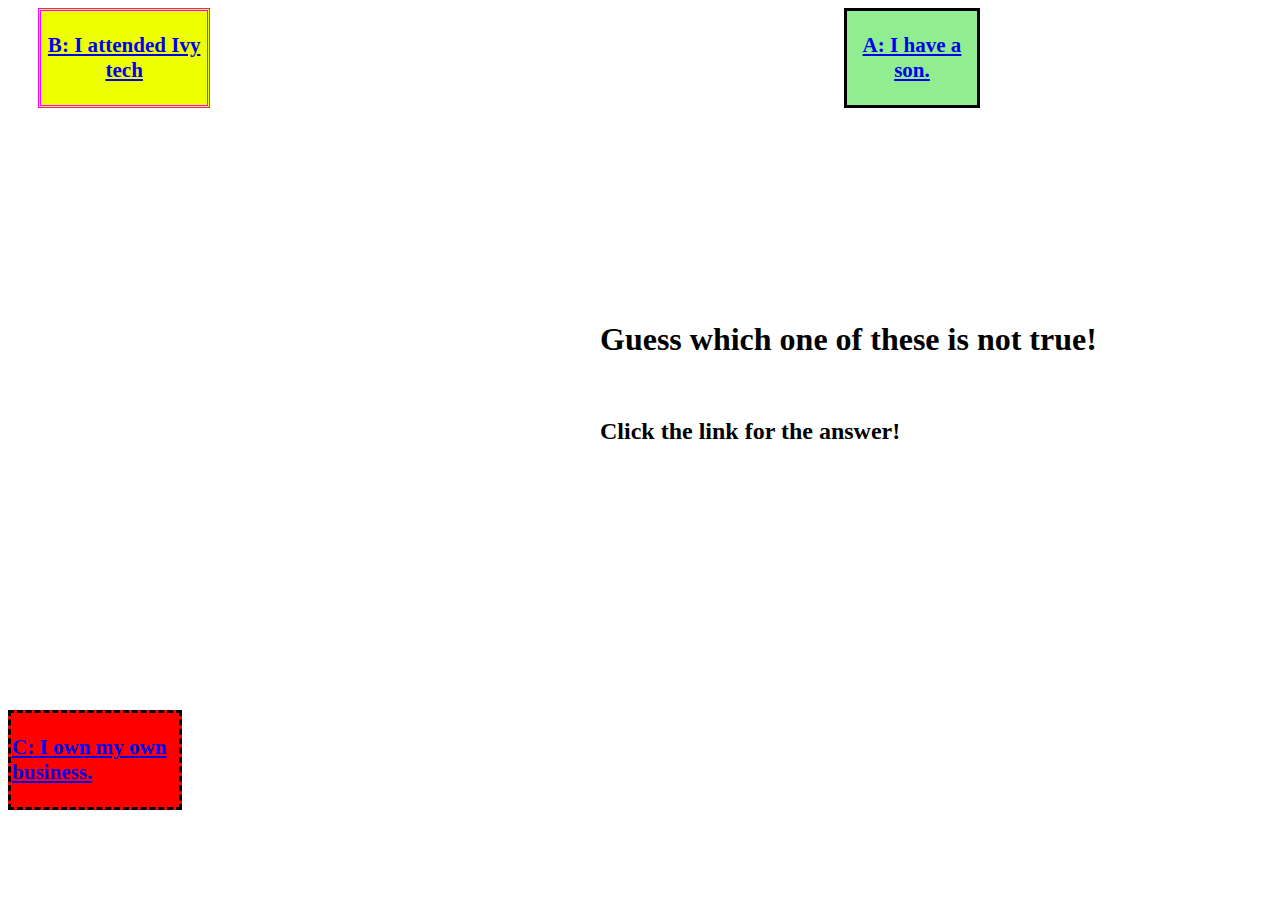
<file: index.html>
<!--

    html page
    3 h3 stags
    2 true ones
    1 lie
-->

<!DOCTYPE html>
<html lang="en">
<head>
    <meta charset="UTF-8">
    <meta name="viewport" content="width=device-width, initial-scale=1.0">
    <title>Two Truths, One Lie</title>
    <link rel="stylesheet" href="styles.css">
</head>
<body>
    <div class="d1">
            <h3>
<a href=lie.html>A: I have a son.</a>
            </h3>
    </div>
<div class="d2 all">
    <h3>
   <a href=true.html>B: I attended Ivy tech</a> </h3>
</div>
<div class="d3 all">
    <h3>
        
        <a href=true.html>C: I own my own business.</a>
    </h3>
</div>

<div class="game">

<h1>
   Guess which one of these is not true!
</h1>
<br/>
<h2>
    Click the link for the answer!
</h2>

</div>


</body>
</html>
</file>
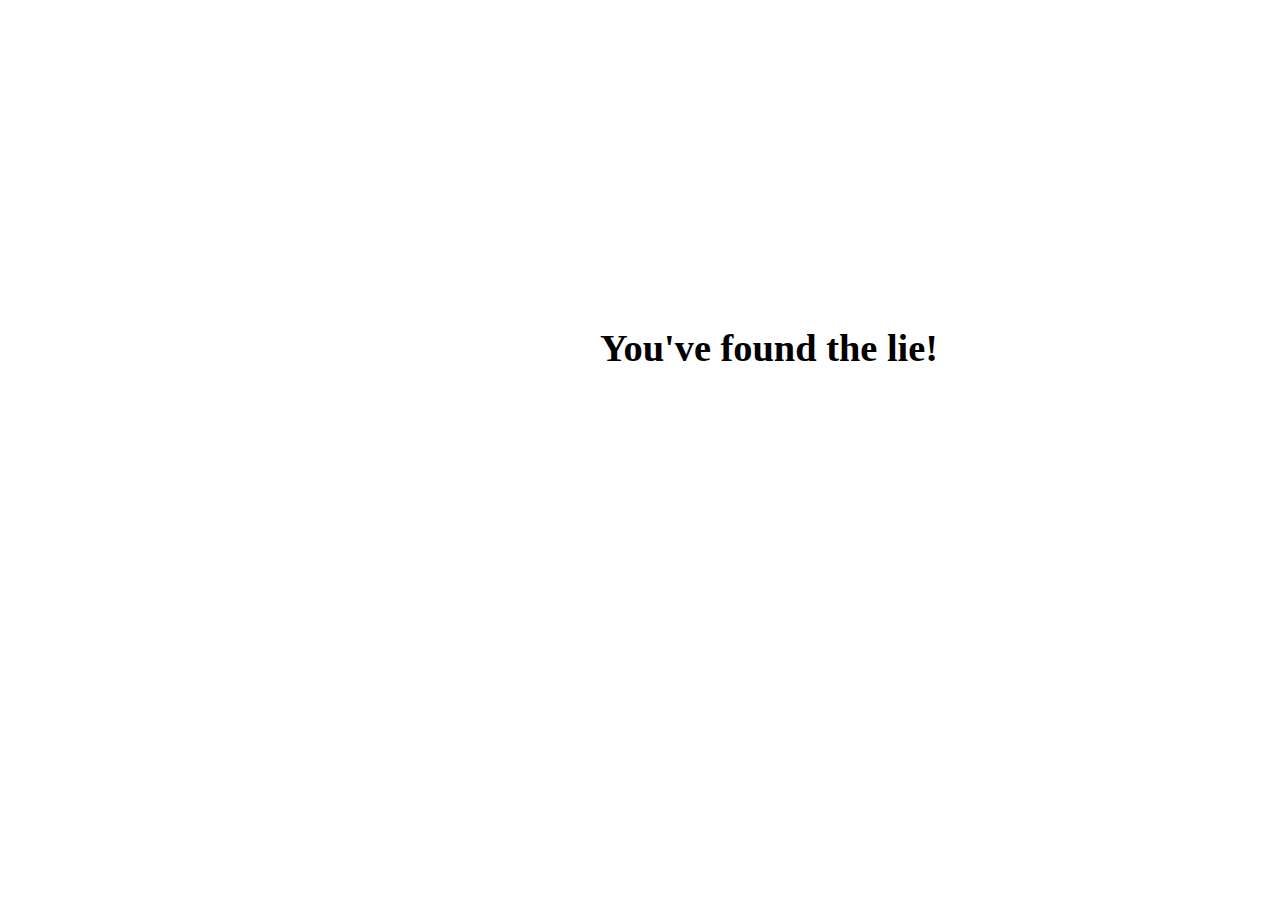
<file: lie.html>
<!DOCTYPE html>
<html lang="en">
<head>
    <meta charset="UTF-8">
    <meta name="viewport" content="width=device-width, initial-scale=1.0">
    <title>Lie</title>
    <link rel="stylesheet" href="styles.css">
</head>
<body>
    <div class=result>
        
        <h1>You've found the lie!
        </h1>
        </div>
</body>
</html>
</file>
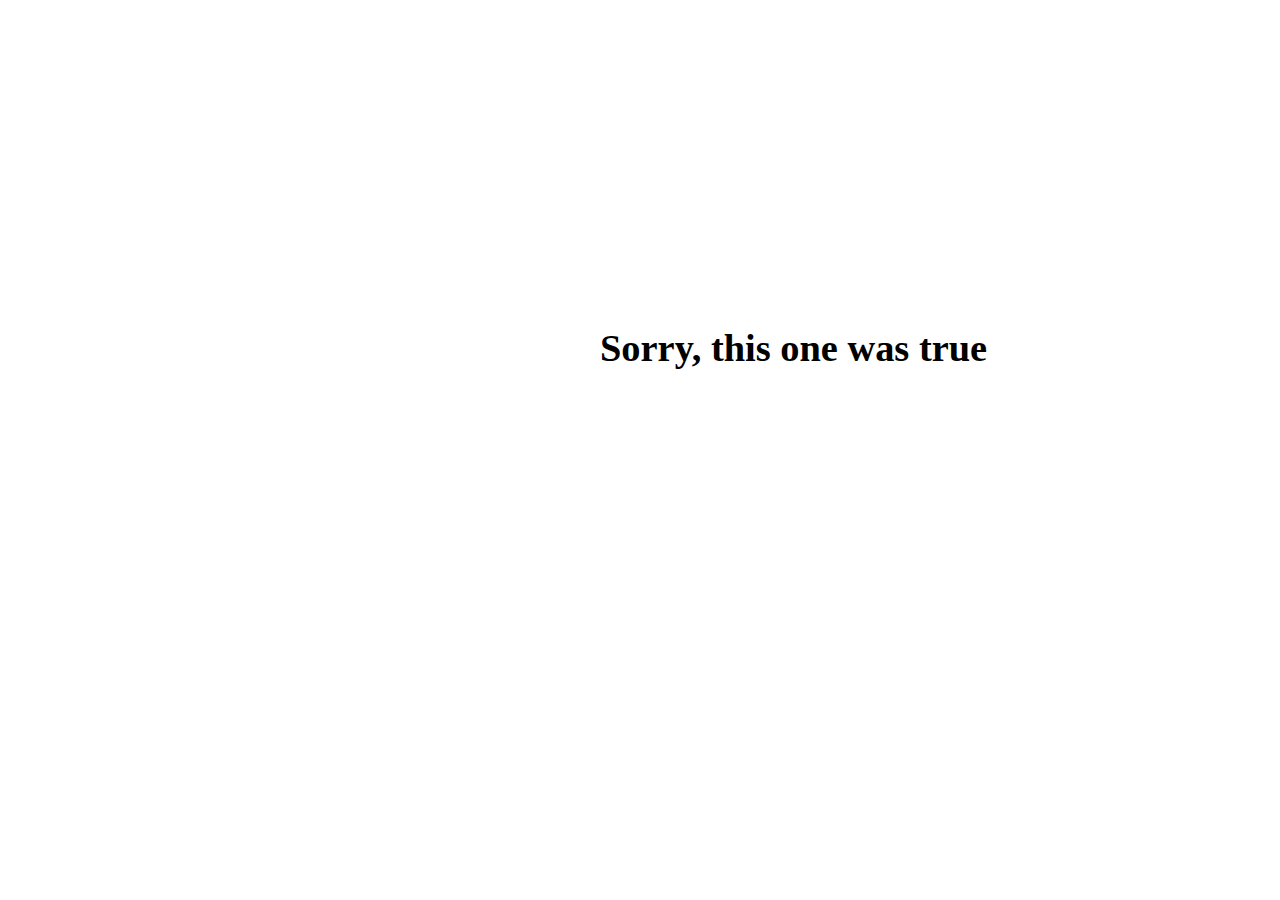
<file: true.html>
<!DOCTYPE html>
<html lang="en">
<head>
    <meta charset="UTF-8">
    <meta name="viewport" content="width=device-width, initial-scale=1.0">
    <title>True</title>
    <link rel="stylesheet" href="styles.css">
</head>
<body>
    
    <div class=result>
        
        <h1>Sorry, this one was true
        </h1>
        </div>
        

</body>
</html>
</file>
<file: styles.css>
.d1
{
    font-size:18px;
    background-color: lightgreen;
    padding: 1px;
    border: solid;
    text-align: center;
    position:absolute;
    right: 300px;
    width:10%;

}
.d2
{
    font-size:18px;
    color: rgb(0, 0, 0);
    background-color: rgb(238, 255, 0);
    padding: 1px;
     border: double;
     border-color: magenta;
     text-align:center;
     position: relative;
     left: 30px;
}
.d3
{
    font-size:18px;
    background-color: rgb(255, 0, 0);
    padding: 1px;
    border: dashed;
    text-align: left;
    position:fixed;
    bottom: 90px;
}
.game
{
position: absolute;
left: 600px;
top: 300px;
}
.all
{
width:13%;
}
.result
{
    position: absolute;
    left: 600px;
    top: 300px;
    font-weight: bolder;
    font-size: larger;
    
}
</file>
